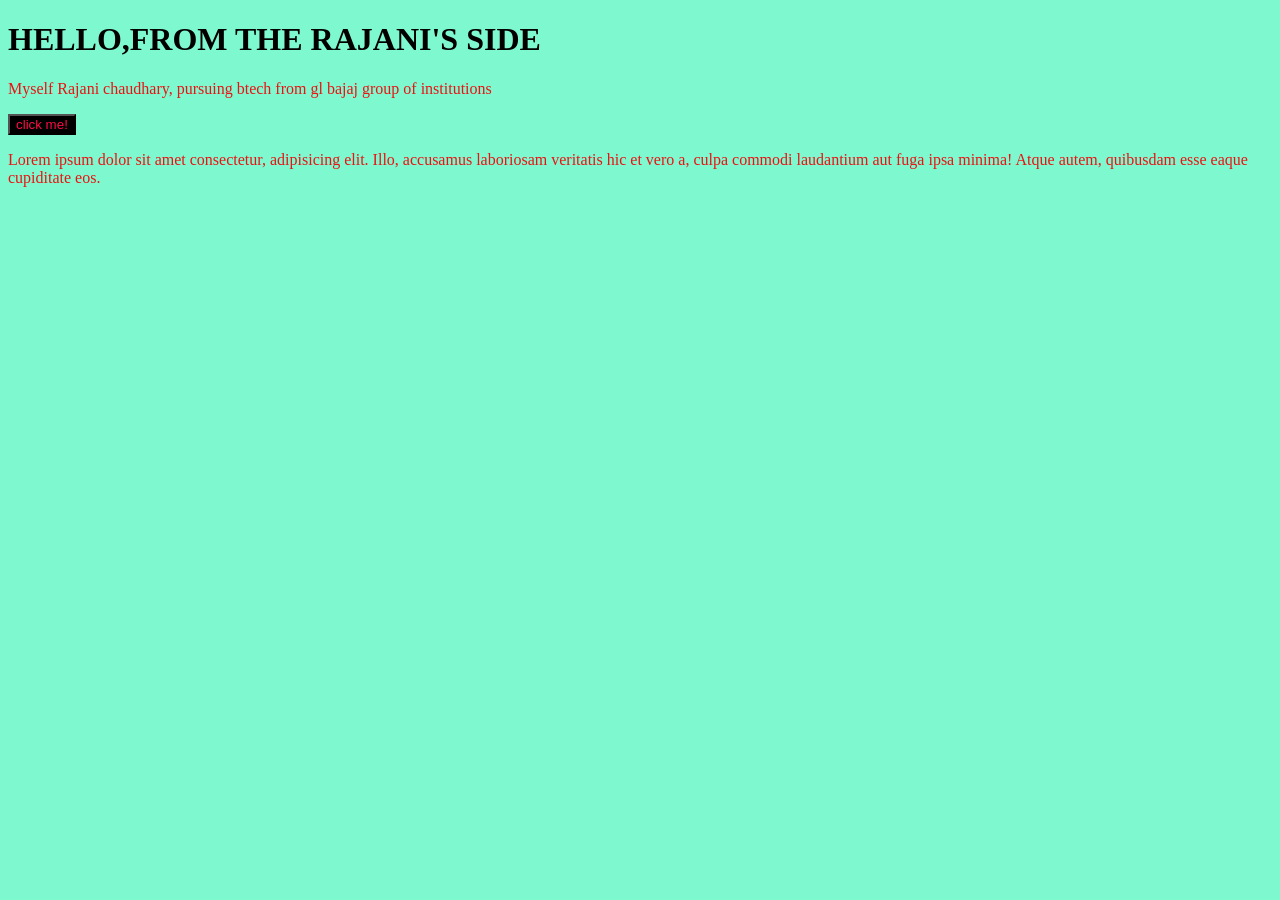
<file: index.html>
<!DOCTYPE html>
<html lang="en">
<head>
    <meta charset="UTF-8">
    <meta name="viewport" content="width=device-width, initial-scale=1.0">
    <title>basics of css </title>
    <link rel="stylesheet" href="style.css">
</head>
<body>
    <h1>HELLO,FROM THE RAJANI'S SIDE</h1>
    <p> Myself Rajani chaudhary, pursuing btech from gl bajaj group of institutions</p>
    <button>click me!</button>
    <p>Lorem ipsum dolor sit amet consectetur, adipisicing elit. Illo, accusamus laboriosam veritatis hic et vero a, culpa commodi laudantium aut fuga ipsa minima! Atque autem, quibusdam esse eaque cupiditate eos.</p>
</body>
</html>
</file>
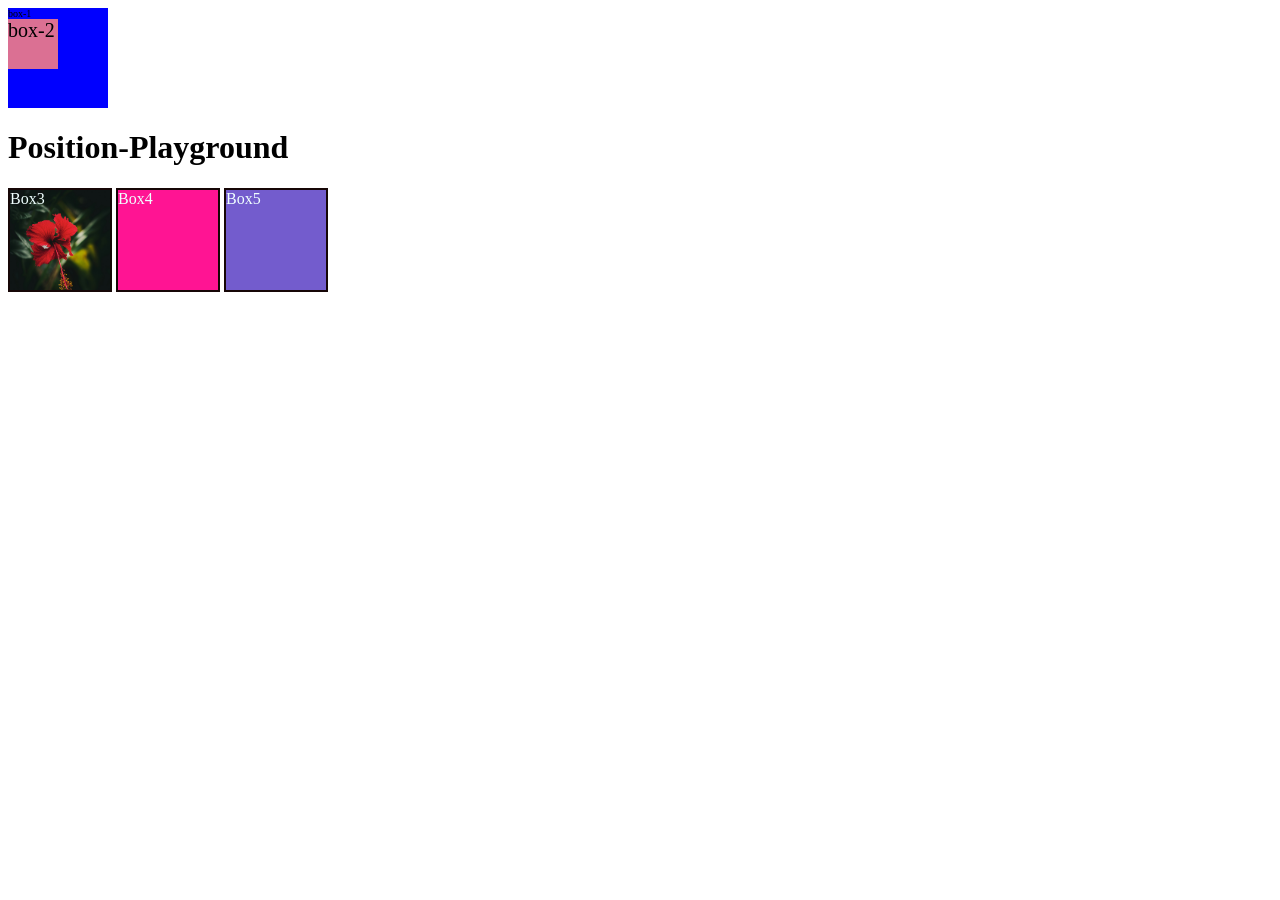
<file: level-5.html>
<!DOCTYPE html>
<html lang="en">
<head>
    <meta charset="UTF-8">
    <meta name="viewport" content="width=device-width, initial-scale=1.0">
    <title>level-3</title>
    <link rel="stylesheet" href="level-5.css">
</head>
<body>
    <div id="box-1">
        box-1
        <div id="box-2">box-2</div>
    </div>


    <h1> Position-Playground</h1>
    <div id="box-3">Box3</div>
    <div id="box-4">Box4</div>
    <div id="box-5">Box5</div>
</body>    
</html>
</file>
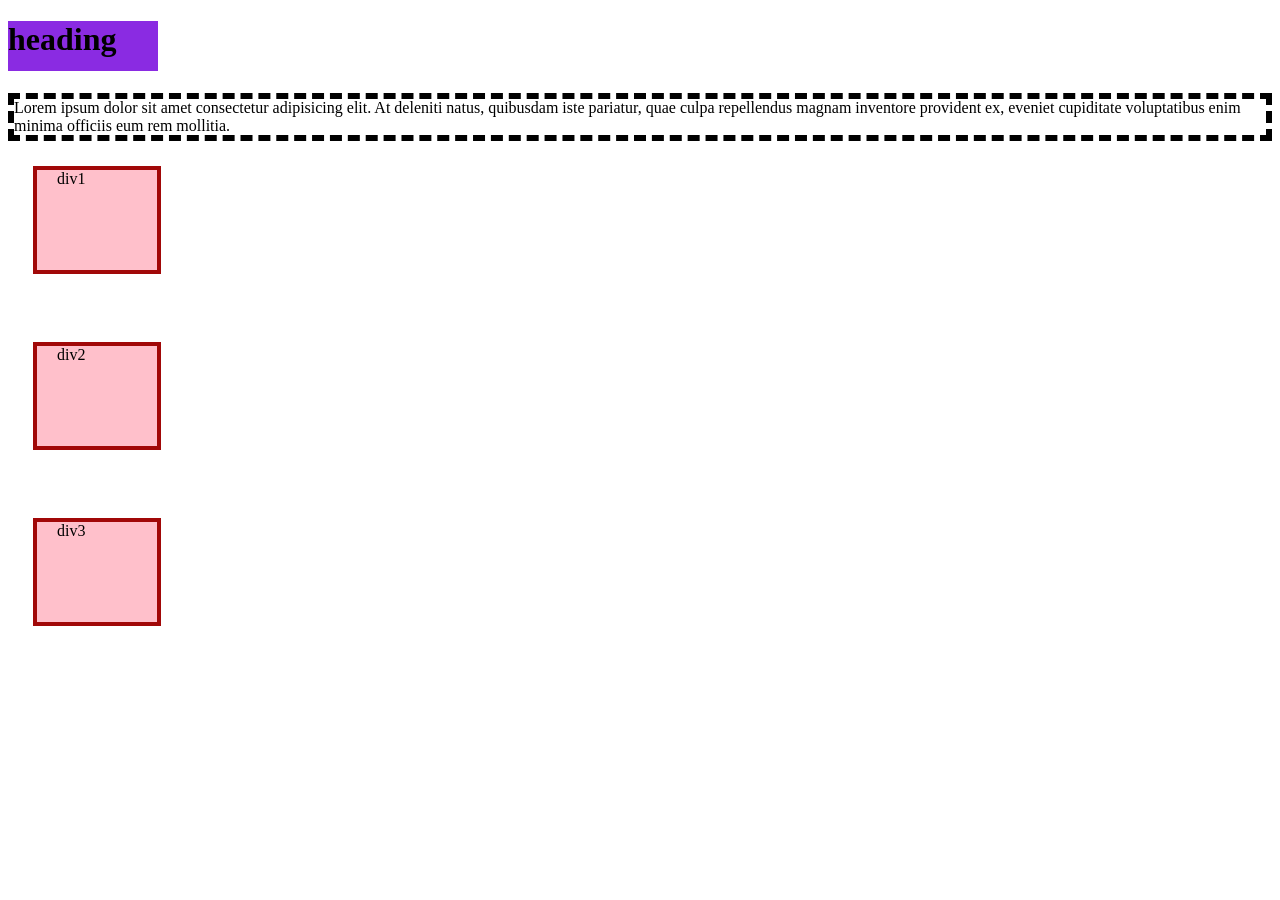
<file: level2.html>
<!DOCTYPE html>
<html lang="en">
<head>
    <meta charset="UTF-8">
    <meta name="viewport" content="width=device-width, initial-scale=1.0">
    <title>Level 2</title>
    <link rel="stylesheet" href="level_2.css">
</head>
<body>
    <h1>heading </h1>
    <p>
        Lorem ipsum dolor sit amet consectetur adipisicing elit. At deleniti natus, quibusdam iste pariatur, quae culpa repellendus magnam inventore provident ex, eveniet cupiditate voluptatibus enim minima officiis eum rem mollitia.
    </p>
    <div>div1</div>
    <br>
    <div>div2</div>
    <br>
    <div>div3</div>
</body>
</html>
</file>
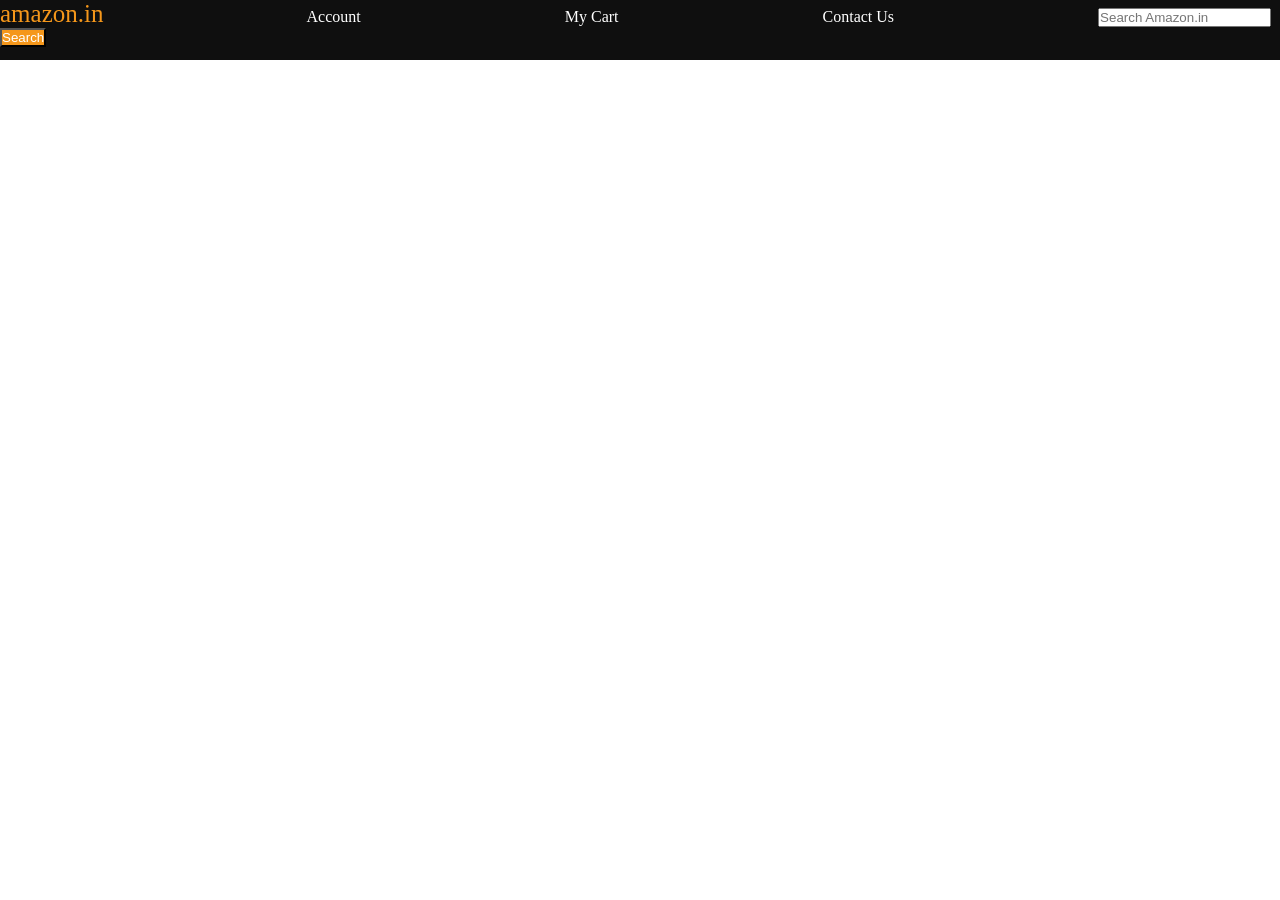
<file: practice-3.html>
<!DOCTYPE html>
<html lang="en">
<head>
    <meta charset="UTF-8">
    <meta name="viewport" content="width=device-width, initial-scale=1.0">
    <title>Practice 03</title>
    <link rel="stylesheet" href="practice-3.css">
</head>
<body>
    <div id="navbar">
        <a id="logo">amazon.in</a>
        <a href="">Account</a>
        <a href=""> My Cart</a>
        <a href=""> Contact Us</a>
        <input placeholder="Search Amazon.in">
        <button>Search</button>
    </div>
</body>
</html>
</file>
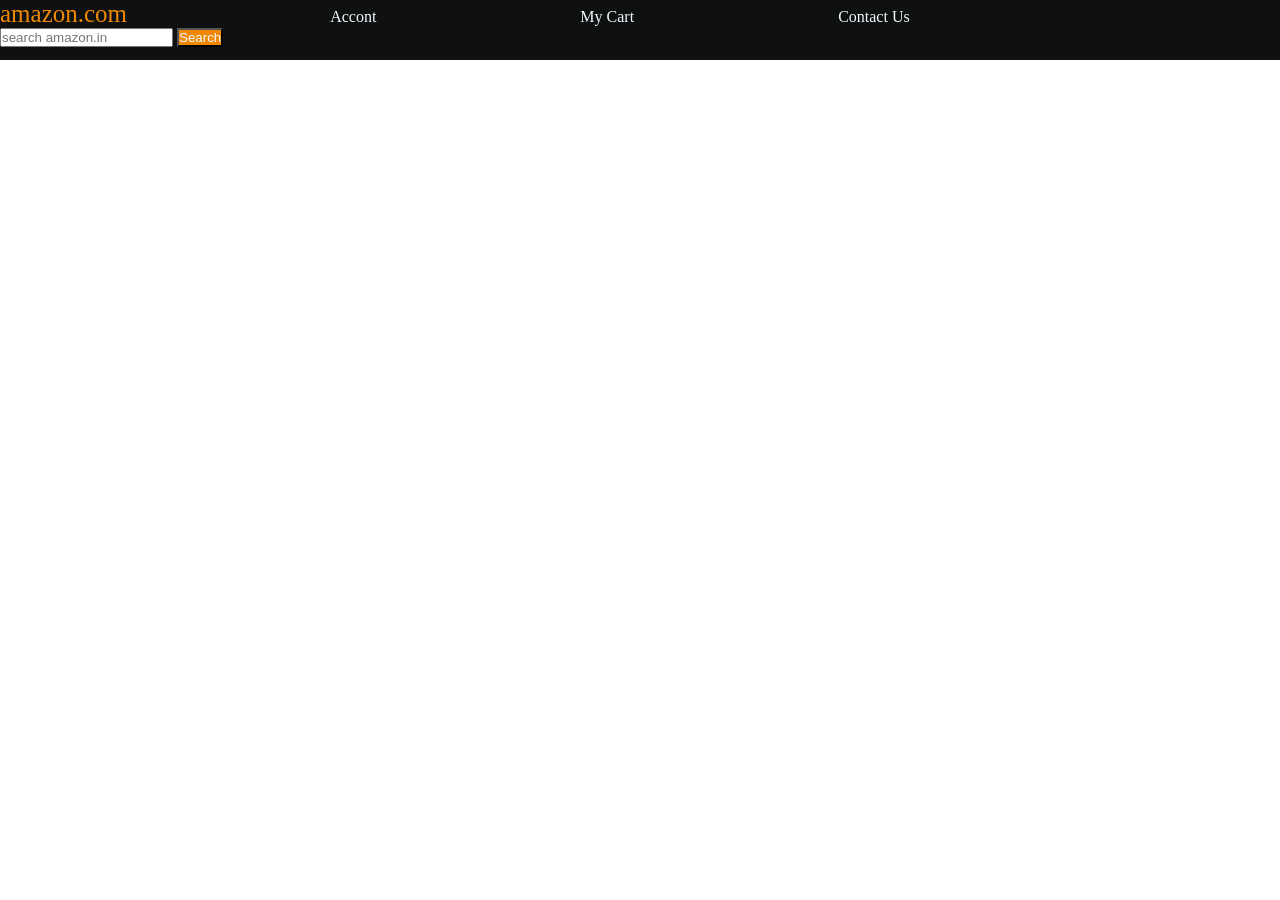
<file: practice-4.html>
<!DOCTYPE html>
<html lang="en">
<head>
    <meta charset="UTF-8">
    <meta name="viewport" content="width=device-width, initial-scale=1.0">
    <title>Practice-04</title>
    <link rel="stylesheet" href="practice-4.css">
</head>
<body>
    <div id="navbar">
    <a id="logo" href="">amazon.com</a>
    <a href="">Accont</a>
    <a href="">My Cart</a>
    <a href>Contact Us</a>
    <input placeholder="search amazon.in">
    <button>Search</button>
    </div>
</body>
</html>
</file>
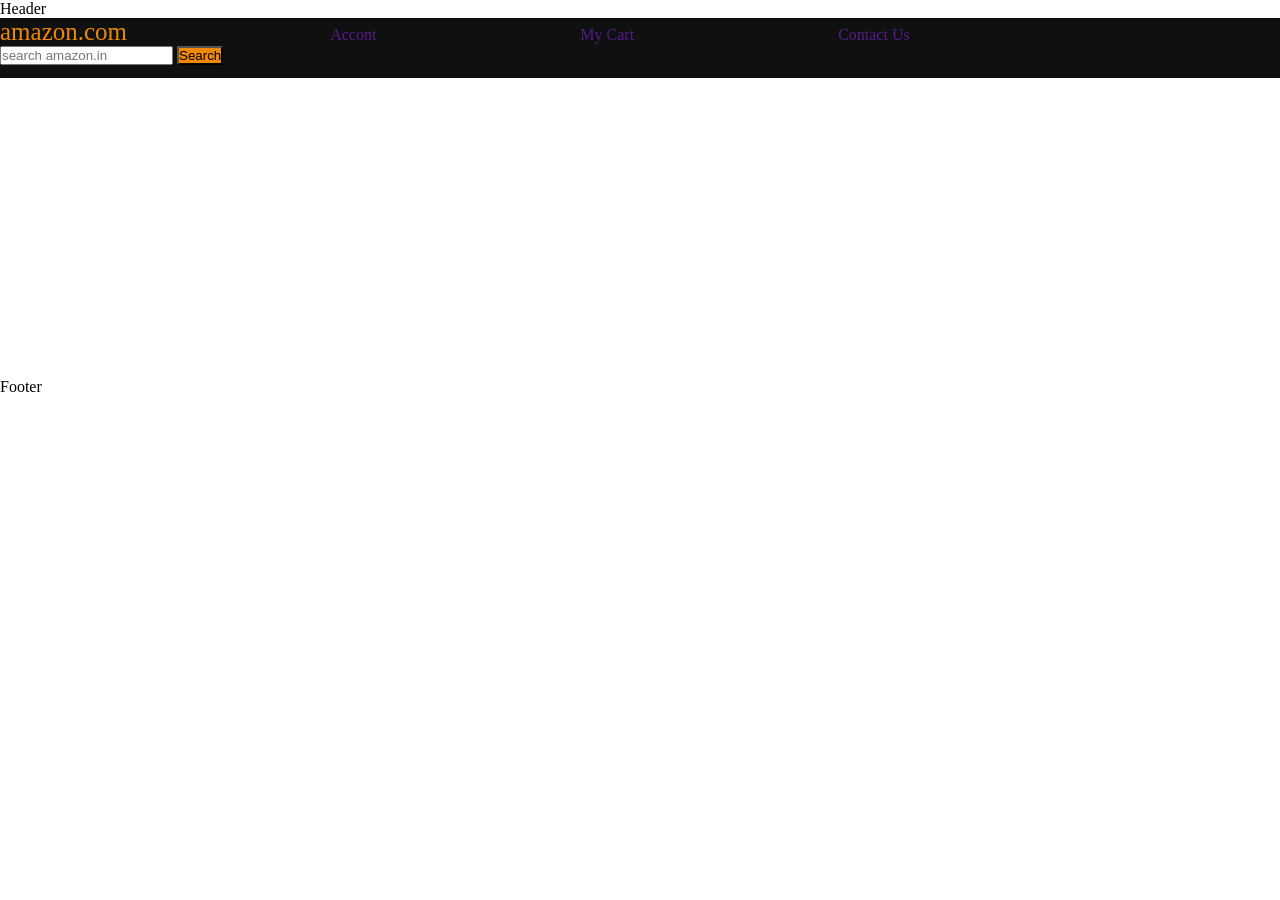
<file: practice-5.html>
<!DOCTYPE html>
<html lang="en">
<head>
    <meta charset="UTF-8">
    <meta name="viewport" content="width=device-width, initial-scale=1.0">
    <title>web page</title>
    <link rel="stylesheet" href="practice-5.css">
</head>
<body>
    <header>Header</header>
    <div id="navbar">
    <a id="logo" href="">amazon.com</a>
    <a href="">Accont</a>
    <a href="">My Cart</a>
    <a href>Contact Us</a>
    <input placeholder="search amazon.in">
    <button>Search</button>
    </div>
    <div id="content">
    <div class="contentbox"></div>
    <div class="contentbox"></div>
    <div class="contentbox"></div>
    <footer>Footer</footer>
    </div>
</body>
</html>
</file>
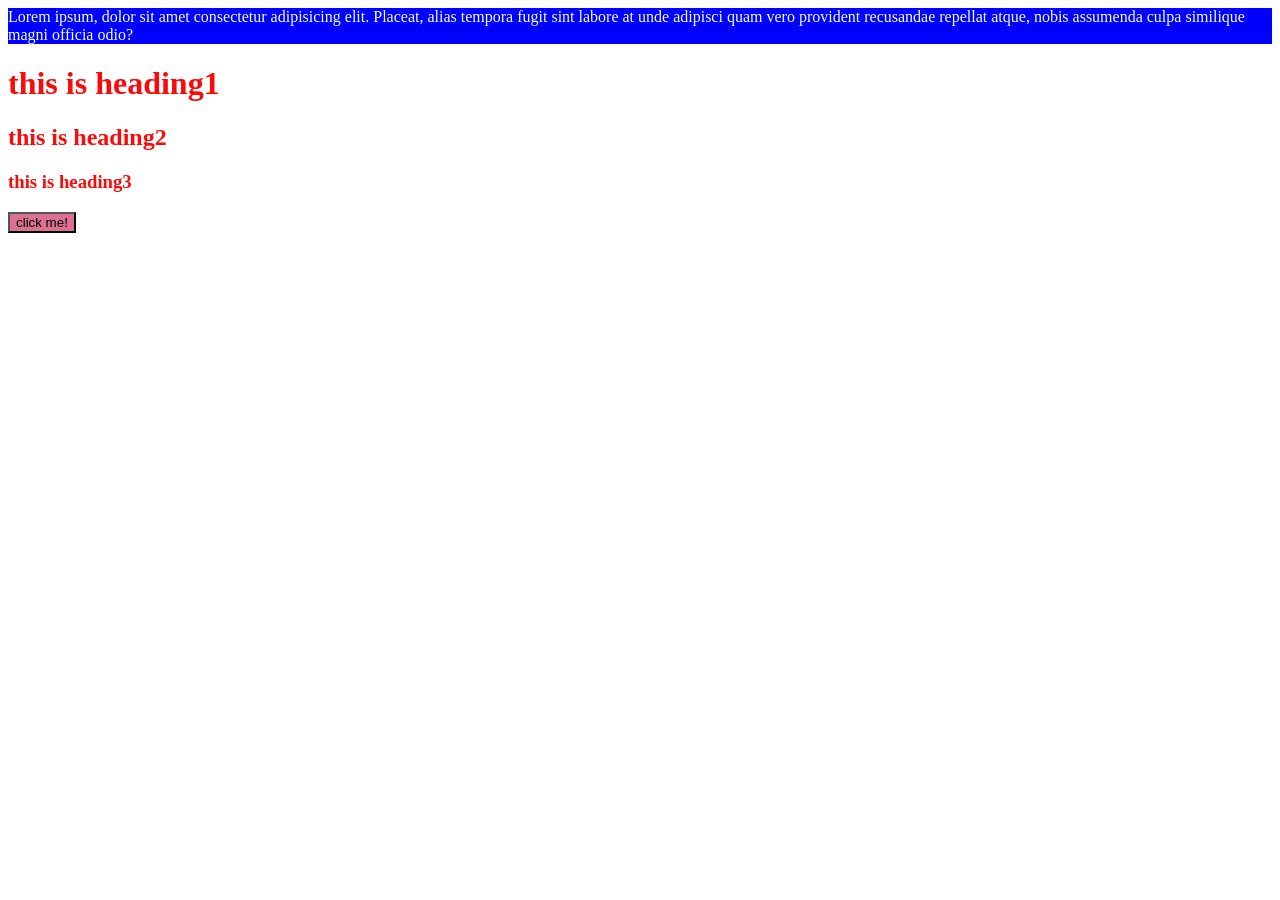
<file: practice.html>
<!DOCTYPE html>
<html lang="en">
<head>
    <meta charset="UTF-8">
    <meta name="viewport" content="width=device-width, initial-scale=1.0">
    <title>practice1</title>
    <link rel="stylesheet" href="style1_practice.css">
    <style>
        button{
            background-color:blue;
        }
    </style>
</head>
<body>
    <div id="box">
    Lorem ipsum, dolor sit amet consectetur adipisicing elit. Placeat, alias tempora fugit sint labore at unde adipisci quam vero provident recusandae repellat atque, nobis assumenda culpa similique magni officia odio?</200>
    </div>
</body>
</html>



<!DOCTYPE html>
<html lang="en">
<head>
    <meta charset="UTF-8">
    <meta name="viewport" content="width=device-width, initial-scale=1.0">
    <title>practice2</title>
</head>
<body>
    <h1 class="heading">this is heading1</h1>
    <h2 class="heading">this is heading2</h2>
    <h3 class="heading">this is heading3</h3>

    <button style="background-color: palevioletred;">click me!</button>
</body>
</html>
</file>
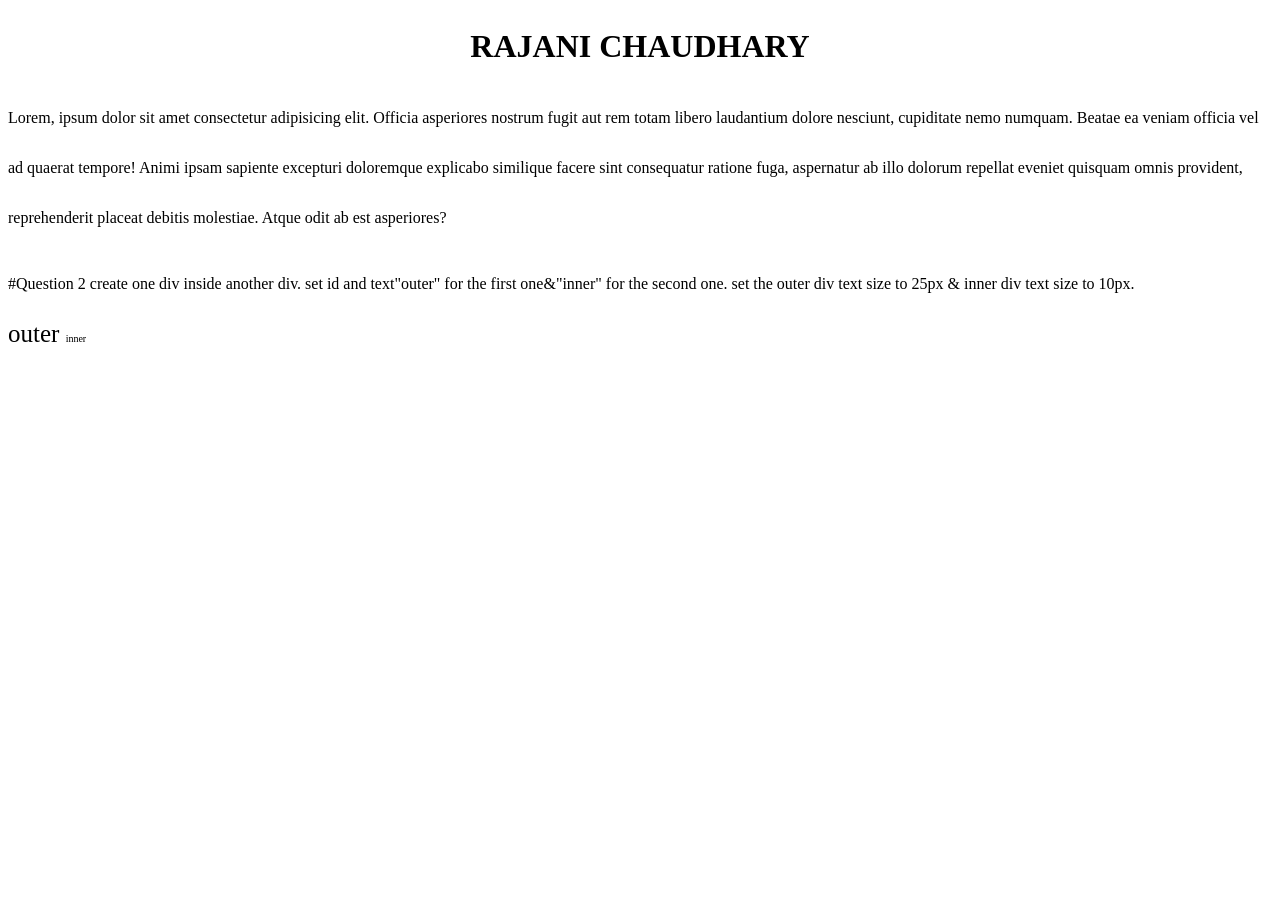
<file: practice_set2.html>
<!DOCTYPE html>
<html lang="en">
<head>
    <meta charset="UTF-8">
    <meta name="viewport" content="width=device-width, initial-scale=1.0">
    <title>QUESTION 1</title>
    <link rel="stylesheet" href="practice_set_2.css">
</head>
<body>
    <h1>RAJANI CHAUDHARY</h1>
    <P>
        Lorem, ipsum dolor sit amet consectetur adipisicing elit. Officia asperiores nostrum fugit aut rem totam libero laudantium dolore nesciunt, cupiditate nemo numquam. Beatae ea veniam officia vel ad quaerat tempore!
        Animi ipsam sapiente excepturi doloremque explicabo similique facere sint consequatur ratione fuga, aspernatur ab illo dolorum repellat eveniet quisquam omnis provident, reprehenderit placeat debitis molestiae. Atque odit ab est asperiores?
    </P>
</body>
</html>


#Question 2  create one div inside another div. set id and text"outer" for the first one&"inner" for the second one. set the outer div text size to 25px & inner div text size to 10px.

<!DOCTYPE html>
<html lang="en">
<head>
    <meta charset="UTF-8">
    <meta name="viewport" content="width=device-width, initial-scale=1.0">
    <title>Question 2</title>
</head>
<body>
    <div id="outer">
        outer
        <di id="inner">
        inner
        </div>
    </div>
</body>
</html>
</file>
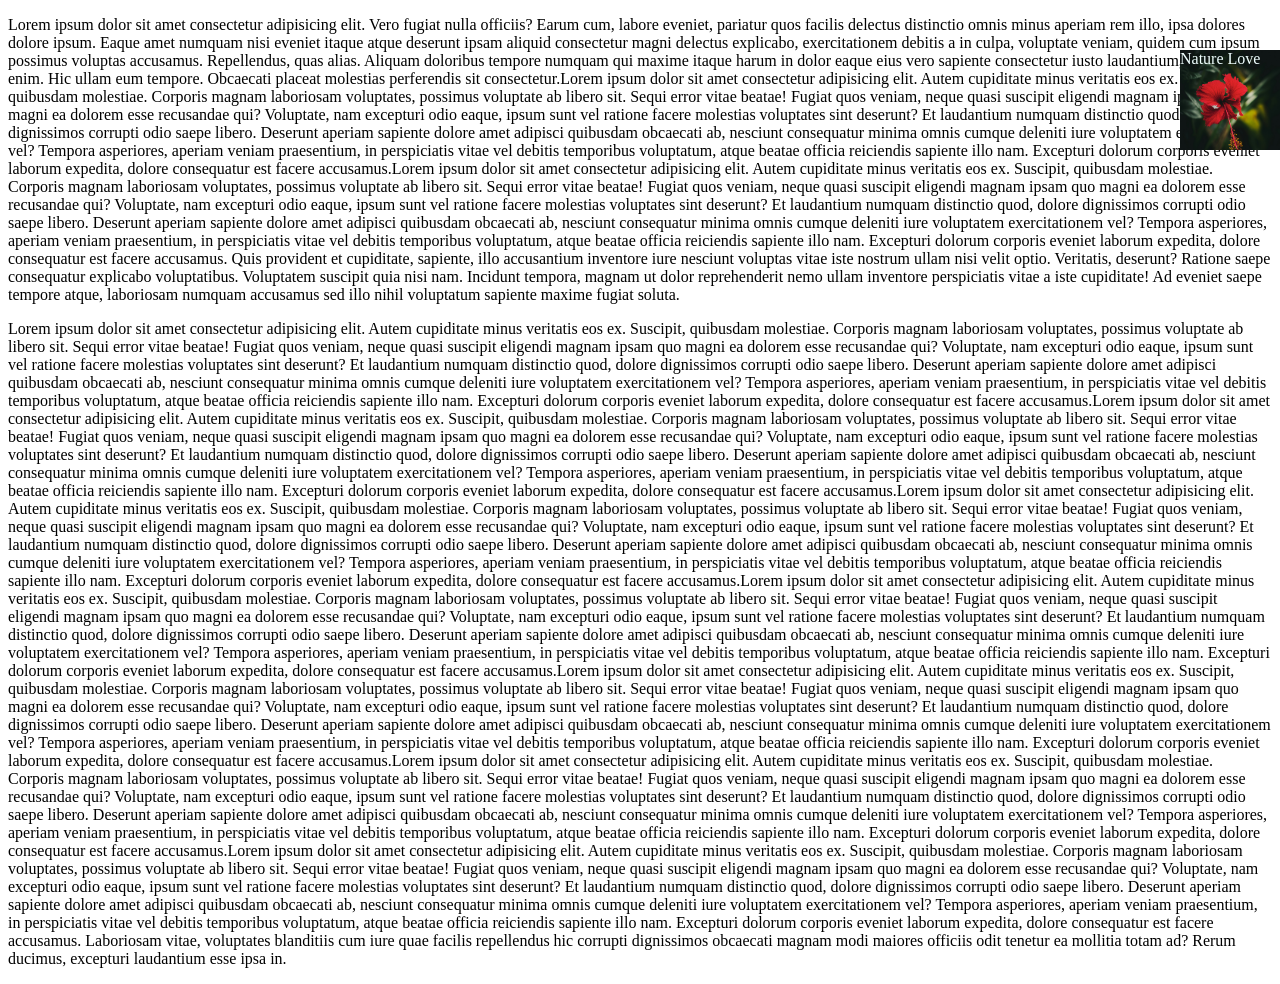
<file: practice_set_5.html>
<!DOCTYPE html>
<html lang="en">
<head>
    <meta charset="UTF-8">
    <meta name="viewport" content="width=device-width, initial-scale=1.0">
    <title>practice set 5</title>
    <link rel="stylesheet" href="practice_set_5.css">
</head>
<body>
    <p>
    Lorem ipsum dolor sit amet consectetur adipisicing elit. Vero fugiat nulla officiis? Earum cum, labore eveniet, pariatur quos facilis delectus distinctio omnis minus aperiam rem illo, ipsa dolores dolore ipsum.
    Eaque amet numquam nisi eveniet itaque atque deserunt ipsam aliquid consectetur magni delectus explicabo, exercitationem debitis a in culpa, voluptate veniam, quidem cum ipsum possimus voluptas accusamus. Repellendus, quas alias.
    Aliquam doloribus tempore numquam qui maxime itaque harum in dolor eaque eius vero sapiente consectetur iusto laudantium, commodi est enim. Hic ullam eum tempore. Obcaecati placeat molestias perferendis sit consectetur.Lorem ipsum dolor sit amet consectetur adipisicing elit. Autem cupiditate minus veritatis eos ex. Suscipit, quibusdam molestiae. Corporis magnam laboriosam voluptates, possimus voluptate ab libero sit. Sequi error vitae beatae!
    Fugiat quos veniam, neque quasi suscipit eligendi magnam ipsam quo magni ea dolorem esse recusandae qui? Voluptate, nam excepturi odio eaque, ipsum sunt vel ratione facere molestias voluptates sint deserunt?
    Et laudantium numquam distinctio quod, dolore dignissimos corrupti odio saepe libero. Deserunt aperiam sapiente dolore amet adipisci quibusdam obcaecati ab, nesciunt consequatur minima omnis cumque deleniti iure voluptatem exercitationem vel?
    Tempora asperiores, aperiam veniam praesentium, in perspiciatis vitae vel debitis temporibus voluptatum, atque beatae officia reiciendis sapiente illo nam. Excepturi dolorum corporis eveniet laborum expedita, dolore consequatur est facere accusamus.Lorem ipsum dolor sit amet consectetur adipisicing elit. Autem cupiditate minus veritatis eos ex. Suscipit, quibusdam molestiae. Corporis magnam laboriosam voluptates, possimus voluptate ab libero sit. Sequi error vitae beatae!
    Fugiat quos veniam, neque quasi suscipit eligendi magnam ipsam quo magni ea dolorem esse recusandae qui? Voluptate, nam excepturi odio eaque, ipsum sunt vel ratione facere molestias voluptates sint deserunt?
    Et laudantium numquam distinctio quod, dolore dignissimos corrupti odio saepe libero. Deserunt aperiam sapiente dolore amet adipisci quibusdam obcaecati ab, nesciunt consequatur minima omnis cumque deleniti iure voluptatem exercitationem vel?
    Tempora asperiores, aperiam veniam praesentium, in perspiciatis vitae vel debitis temporibus voluptatum, atque beatae officia reiciendis sapiente illo nam. Excepturi dolorum corporis eveniet laborum expedita, dolore consequatur est facere accusamus.
    Quis provident et cupiditate, sapiente, illo accusantium inventore iure nesciunt voluptas vitae iste nostrum ullam nisi velit optio. Veritatis, deserunt? Ratione saepe consequatur explicabo voluptatibus. Voluptatem suscipit quia nisi nam.
    Incidunt tempora, magnam ut dolor reprehenderit nemo ullam inventore perspiciatis vitae a iste cupiditate! Ad eveniet saepe tempore atque, laboriosam numquam accusamus sed illo nihil voluptatum sapiente maxime fugiat soluta.
    </p>
    <div>Nature Love</div>
    <p>Lorem ipsum dolor sit amet consectetur adipisicing elit. Autem cupiditate minus veritatis eos ex. Suscipit, quibusdam molestiae. Corporis magnam laboriosam voluptates, possimus voluptate ab libero sit. Sequi error vitae beatae!
    Fugiat quos veniam, neque quasi suscipit eligendi magnam ipsam quo magni ea dolorem esse recusandae qui? Voluptate, nam excepturi odio eaque, ipsum sunt vel ratione facere molestias voluptates sint deserunt?
    Et laudantium numquam distinctio quod, dolore dignissimos corrupti odio saepe libero. Deserunt aperiam sapiente dolore amet adipisci quibusdam obcaecati ab, nesciunt consequatur minima omnis cumque deleniti iure voluptatem exercitationem vel?
    Tempora asperiores, aperiam veniam praesentium, in perspiciatis vitae vel debitis temporibus voluptatum, atque beatae officia reiciendis sapiente illo nam. Excepturi dolorum corporis eveniet laborum expedita, dolore consequatur est facere accusamus.Lorem ipsum dolor sit amet consectetur adipisicing elit. Autem cupiditate minus veritatis eos ex. Suscipit, quibusdam molestiae. Corporis magnam laboriosam voluptates, possimus voluptate ab libero sit. Sequi error vitae beatae!
    Fugiat quos veniam, neque quasi suscipit eligendi magnam ipsam quo magni ea dolorem esse recusandae qui? Voluptate, nam excepturi odio eaque, ipsum sunt vel ratione facere molestias voluptates sint deserunt?
    Et laudantium numquam distinctio quod, dolore dignissimos corrupti odio saepe libero. Deserunt aperiam sapiente dolore amet adipisci quibusdam obcaecati ab, nesciunt consequatur minima omnis cumque deleniti iure voluptatem exercitationem vel?
    Tempora asperiores, aperiam veniam praesentium, in perspiciatis vitae vel debitis temporibus voluptatum, atque beatae officia reiciendis sapiente illo nam. Excepturi dolorum corporis eveniet laborum expedita, dolore consequatur est facere accusamus.Lorem ipsum dolor sit amet consectetur adipisicing elit. Autem cupiditate minus veritatis eos ex. Suscipit, quibusdam molestiae. Corporis magnam laboriosam voluptates, possimus voluptate ab libero sit. Sequi error vitae beatae!
    Fugiat quos veniam, neque quasi suscipit eligendi magnam ipsam quo magni ea dolorem esse recusandae qui? Voluptate, nam excepturi odio eaque, ipsum sunt vel ratione facere molestias voluptates sint deserunt?
    Et laudantium numquam distinctio quod, dolore dignissimos corrupti odio saepe libero. Deserunt aperiam sapiente dolore amet adipisci quibusdam obcaecati ab, nesciunt consequatur minima omnis cumque deleniti iure voluptatem exercitationem vel?
    Tempora asperiores, aperiam veniam praesentium, in perspiciatis vitae vel debitis temporibus voluptatum, atque beatae officia reiciendis sapiente illo nam. Excepturi dolorum corporis eveniet laborum expedita, dolore consequatur est facere accusamus.Lorem ipsum dolor sit amet consectetur adipisicing elit. Autem cupiditate minus veritatis eos ex. Suscipit, quibusdam molestiae. Corporis magnam laboriosam voluptates, possimus voluptate ab libero sit. Sequi error vitae beatae!
    Fugiat quos veniam, neque quasi suscipit eligendi magnam ipsam quo magni ea dolorem esse recusandae qui? Voluptate, nam excepturi odio eaque, ipsum sunt vel ratione facere molestias voluptates sint deserunt?
    Et laudantium numquam distinctio quod, dolore dignissimos corrupti odio saepe libero. Deserunt aperiam sapiente dolore amet adipisci quibusdam obcaecati ab, nesciunt consequatur minima omnis cumque deleniti iure voluptatem exercitationem vel?
    Tempora asperiores, aperiam veniam praesentium, in perspiciatis vitae vel debitis temporibus voluptatum, atque beatae officia reiciendis sapiente illo nam. Excepturi dolorum corporis eveniet laborum expedita, dolore consequatur est facere accusamus.Lorem ipsum dolor sit amet consectetur adipisicing elit. Autem cupiditate minus veritatis eos ex. Suscipit, quibusdam molestiae. Corporis magnam laboriosam voluptates, possimus voluptate ab libero sit. Sequi error vitae beatae!
    Fugiat quos veniam, neque quasi suscipit eligendi magnam ipsam quo magni ea dolorem esse recusandae qui? Voluptate, nam excepturi odio eaque, ipsum sunt vel ratione facere molestias voluptates sint deserunt?
    Et laudantium numquam distinctio quod, dolore dignissimos corrupti odio saepe libero. Deserunt aperiam sapiente dolore amet adipisci quibusdam obcaecati ab, nesciunt consequatur minima omnis cumque deleniti iure voluptatem exercitationem vel?
    Tempora asperiores, aperiam veniam praesentium, in perspiciatis vitae vel debitis temporibus voluptatum, atque beatae officia reiciendis sapiente illo nam. Excepturi dolorum corporis eveniet laborum expedita, dolore consequatur est facere accusamus.Lorem ipsum dolor sit amet consectetur adipisicing elit. Autem cupiditate minus veritatis eos ex. Suscipit, quibusdam molestiae. Corporis magnam laboriosam voluptates, possimus voluptate ab libero sit. Sequi error vitae beatae!
    Fugiat quos veniam, neque quasi suscipit eligendi magnam ipsam quo magni ea dolorem esse recusandae qui? Voluptate, nam excepturi odio eaque, ipsum sunt vel ratione facere molestias voluptates sint deserunt?
    Et laudantium numquam distinctio quod, dolore dignissimos corrupti odio saepe libero. Deserunt aperiam sapiente dolore amet adipisci quibusdam obcaecati ab, nesciunt consequatur minima omnis cumque deleniti iure voluptatem exercitationem vel?
    Tempora asperiores, aperiam veniam praesentium, in perspiciatis vitae vel debitis temporibus voluptatum, atque beatae officia reiciendis sapiente illo nam. Excepturi dolorum corporis eveniet laborum expedita, dolore consequatur est facere accusamus.Lorem ipsum dolor sit amet consectetur adipisicing elit. Autem cupiditate minus veritatis eos ex. Suscipit, quibusdam molestiae. Corporis magnam laboriosam voluptates, possimus voluptate ab libero sit. Sequi error vitae beatae!
    Fugiat quos veniam, neque quasi suscipit eligendi magnam ipsam quo magni ea dolorem esse recusandae qui? Voluptate, nam excepturi odio eaque, ipsum sunt vel ratione facere molestias voluptates sint deserunt?
    Et laudantium numquam distinctio quod, dolore dignissimos corrupti odio saepe libero. Deserunt aperiam sapiente dolore amet adipisci quibusdam obcaecati ab, nesciunt consequatur minima omnis cumque deleniti iure voluptatem exercitationem vel?
    Tempora asperiores, aperiam veniam praesentium, in perspiciatis vitae vel debitis temporibus voluptatum, atque beatae officia reiciendis sapiente illo nam. Excepturi dolorum corporis eveniet laborum expedita, dolore consequatur est facere accusamus.
    Laboriosam vitae, voluptates blanditiis cum iure quae facilis repellendus hic corrupti dignissimos obcaecati magnam modi maiores officiis odit tenetur ea mollitia totam ad? Rerum ducimus, excepturi laudantium esse ipsa in.</p>
</body>
</html>
</file>
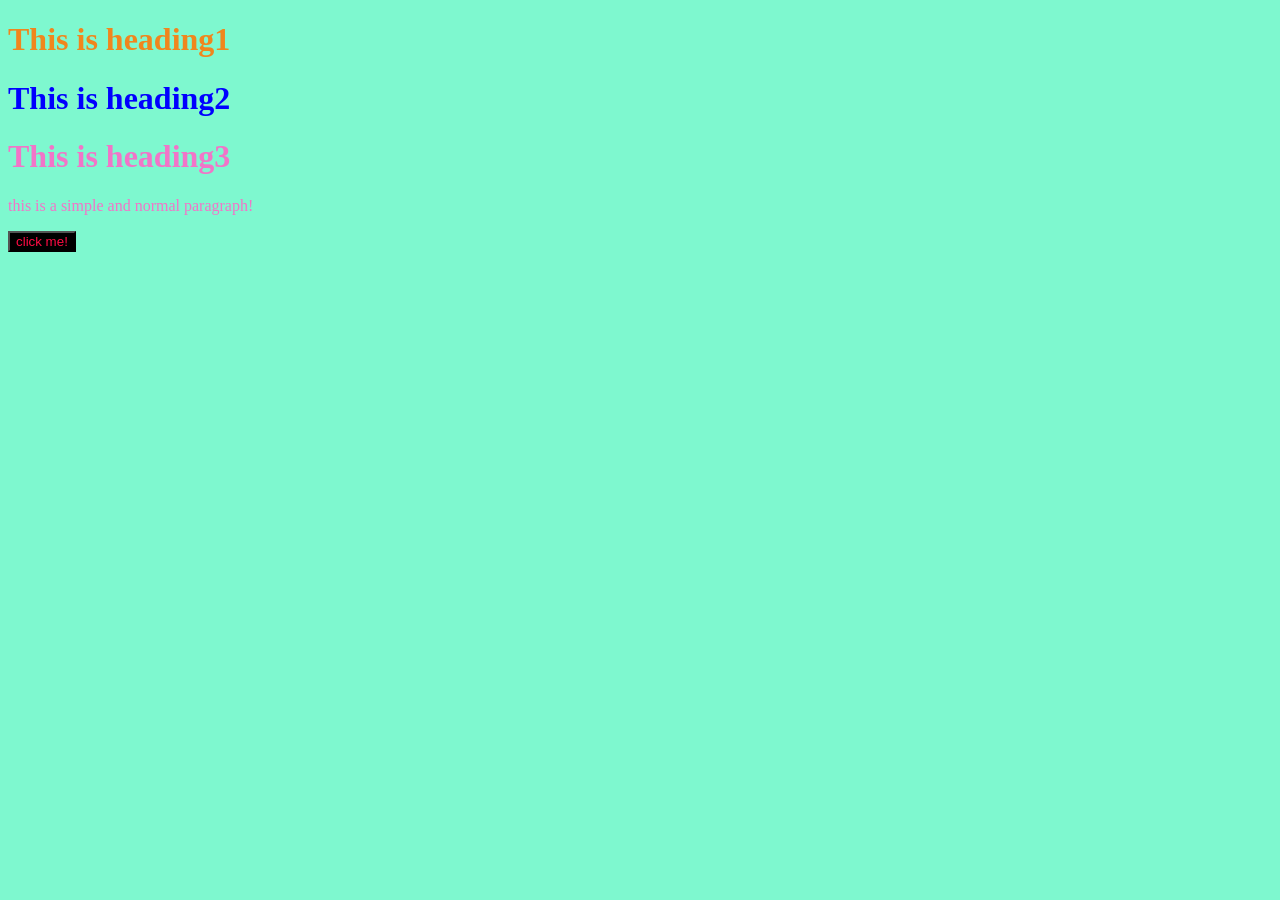
<file: selector.html>
<!DOCTYPE html>
<html lang="en">
<head>
    <meta charset="UTF-8">
    <meta name="viewport" content="width=device-width, initial-scale=1.0">
    <title>Selectors</title>
    <link rel="stylesheet" href="style.css">
</head>
<body>
   <h1 id="headingone">This is heading1</h1>
   <h1 id="headingtwo">This is heading2</h1>
   <h1 class="this is myclass">This is heading3</h1>
   <p class="this is myclass">this is a simple and normal paragraph!</p>
    <button>click me!</button>
</body>
</html>
</file>
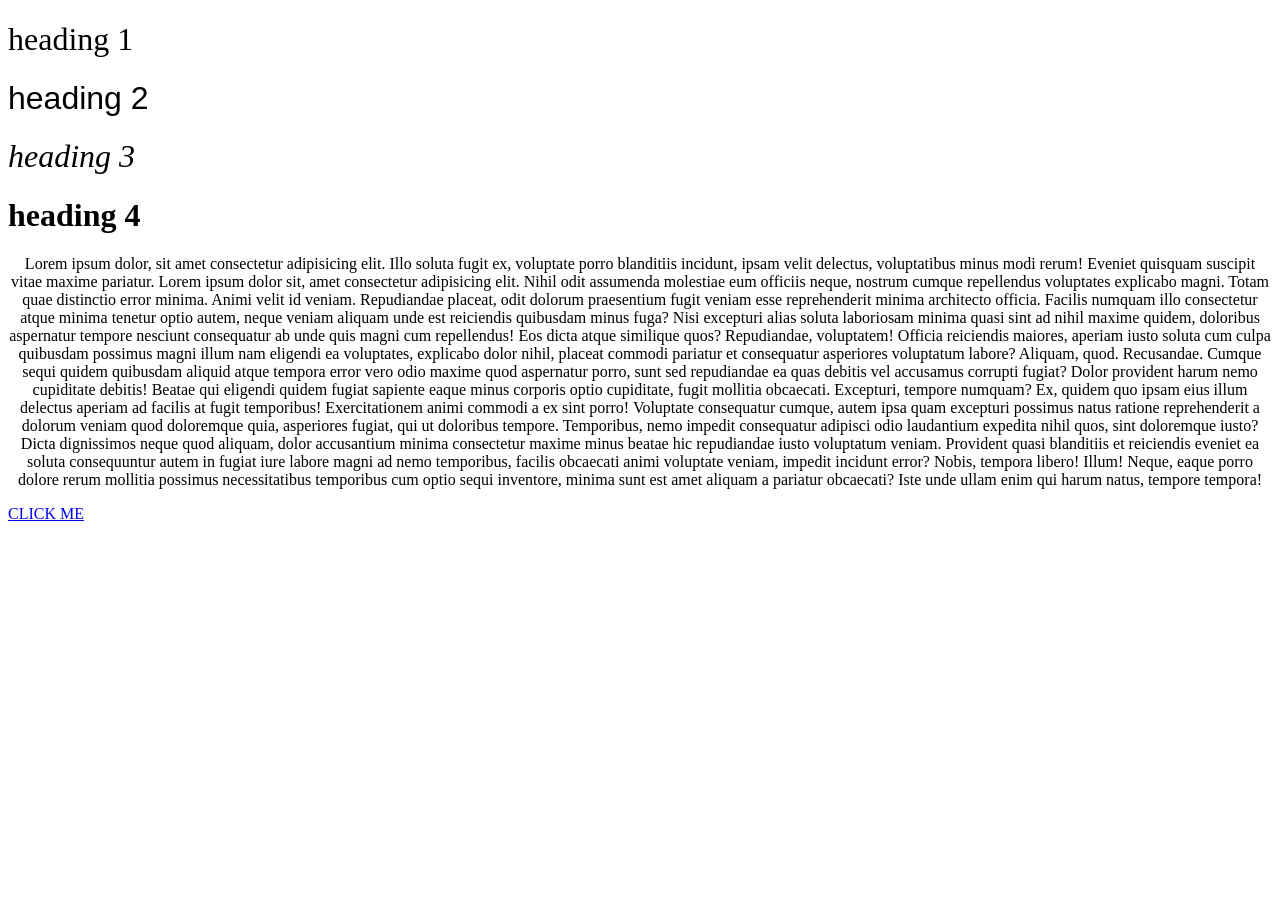
<file: text_properties.html>
<!DOCTYPE html>
<html lang="en">
<head>
    <meta charset="UTF-8">
    <meta name="viewport" content="width=device-width, initial-scale=1.0">
    <title>text properties</title>
    <link rel="stylesheet" href="paragraph_style.css">
</head>
<body>
    <h1 id="h1"> heading 1</h1>
    <h1 id="h2"> heading 2</h1>
    <h1 id="h3"> heading 3</h1>
    <h1 id="h4"> heading 4</h1>
   <p> Lorem ipsum dolor, sit amet consectetur adipisicing elit. Illo soluta fugit ex, voluptate porro blanditiis incidunt, ipsam velit delectus, voluptatibus minus modi rerum! Eveniet quisquam suscipit vitae maxime pariatur. Lorem ipsum dolor sit, amet consectetur adipisicing elit. Nihil odit assumenda molestiae eum officiis neque, nostrum cumque repellendus voluptates explicabo magni. Totam quae distinctio error minima. Animi velit id veniam.
    Repudiandae placeat, odit dolorum praesentium fugit veniam esse reprehenderit minima architecto officia. Facilis numquam illo consectetur atque minima tenetur optio autem, neque veniam aliquam unde est reiciendis quibusdam minus fuga?
    Nisi excepturi alias soluta laboriosam minima quasi sint ad nihil maxime quidem, doloribus aspernatur tempore nesciunt consequatur ab unde quis magni cum repellendus! Eos dicta atque similique quos? Repudiandae, voluptatem!
    Officia reiciendis maiores, aperiam iusto soluta cum culpa quibusdam possimus magni illum nam eligendi ea voluptates, explicabo dolor nihil, placeat commodi pariatur et consequatur asperiores voluptatum labore? Aliquam, quod. Recusandae.
    Cumque sequi quidem quibusdam aliquid atque tempora error vero odio maxime quod aspernatur porro, sunt sed repudiandae ea quas debitis vel accusamus corrupti fugiat? Dolor provident harum nemo cupiditate debitis!
    Beatae qui eligendi quidem fugiat sapiente eaque minus corporis optio cupiditate, fugit mollitia obcaecati. Excepturi, tempore numquam? Ex, quidem quo ipsam eius illum delectus aperiam ad facilis at fugit temporibus!
    Exercitationem animi commodi a ex sint porro! Voluptate consequatur cumque, autem ipsa quam excepturi possimus natus ratione reprehenderit a dolorum veniam quod doloremque quia, asperiores fugiat, qui ut doloribus tempore.
    Temporibus, nemo impedit consequatur adipisci odio laudantium expedita nihil quos, sint doloremque iusto? Dicta dignissimos neque quod aliquam, dolor accusantium minima consectetur maxime minus beatae hic repudiandae iusto voluptatum veniam.
    Provident quasi blanditiis et reiciendis eveniet ea soluta consequuntur autem in fugiat iure labore magni ad nemo temporibus, facilis obcaecati animi voluptate veniam, impedit incidunt error? Nobis, tempora libero! Illum!
    Neque, eaque porro dolore rerum mollitia possimus necessitatibus temporibus cum optio sequi inventore, minima sunt est amet aliquam a pariatur obcaecati? Iste unde ullam enim qui harum natus, tempore tempora!</p>
    <a href="http://www.google.com">CLICK ME</a>
</body>
</html>
</file>
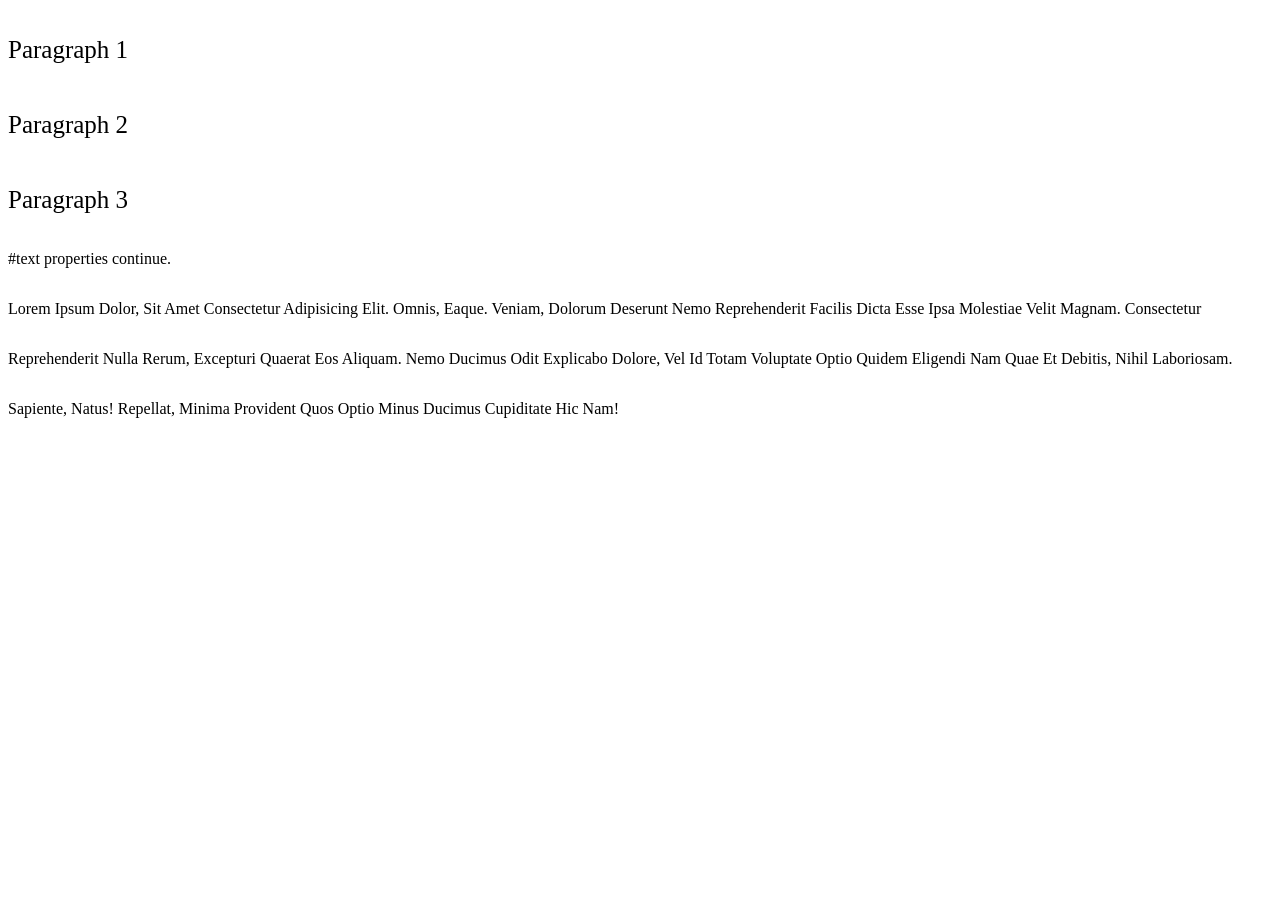
<file: units_in_css.html>
<!DOCTYPE html>
<html lang="en">
<head>
    <meta charset="UTF-8">
    <meta name="viewport" content="width=device-width, initial-scale=1.0">
    <title>units in css</title>
    <link rel="stylesheet" href="style_units.css">
</head>
<body>
    <p id="one">paragraph 1</p>
    <p id="two">paragraph 2</p>
    <p id="three">paragraph 3</p>
</body>
</html>

#text properties continue.

<!DOCTYPE html>
<html lang="en">
<head>
    <meta charset="UTF-8">
    <meta name="viewport" content="width=device-width, initial-scale=1.0">
    <title>text-properties 2</title>
</head>
<body>
    <p>
        Lorem ipsum dolor, sit amet consectetur adipisicing elit. Omnis, eaque. Veniam, dolorum deserunt nemo reprehenderit facilis dicta esse ipsa molestiae velit magnam. Consectetur reprehenderit nulla rerum, excepturi quaerat eos aliquam.
        Nemo ducimus odit explicabo dolore, vel id totam voluptate optio quidem eligendi nam quae et debitis, nihil laboriosam. Sapiente, natus! Repellat, minima provident quos optio minus ducimus cupiditate hic nam!
    </p>
</body>
</html>
</file>
<file: style.css>
p{
    color: rgb(234, 19, 19);
}
body{
    background-color: rgb(126, 248, 207);
}
button{
    color: rgb(254, 11, 68);
    background-color: black;
}

#headingone{
    color: rgb(240, 134, 29);
}
#headingtwo{
    color: blue;
}
.myclass{
    color: rgb(241, 117, 200);
}
</file>
<file: level-5.css>
#box-1{
    background-color: blue;
    height:100px;
    width:100px;
    font-size:10px;
}
#box-2{
    background-color:palevioletred;
    height:50px;
    width:50%;
    font-size: 2em;
}
#box-3,#box-4,#box-5{
    height: 100px;
    width: 100px;
    background-color: rgb(115, 92, 205);
    border: 2px,solid,rgb(22, 6, 6);
    display: inline-block;
    color: azure;
}
#box-3{
    top:20px;
    left: 10px;
    background-color: rgb(240, 107, 107);
}
#box-4{
    background-color: deeppink;
}
#box-3{
     background-image:url("flower_photo.jpg");
     background-size: cover;
}
</file>
<file: level_2.css>
h1{
    height:50px;
    background-color: blueviolet;
    width: 150px;
    
}
p{
    border-color: black;
    border-width: 6px;
    border-style:dashed;
}
div{
    height: 100px;
    width: 100px;
    background-color: pink;
    border: 4px solid rgb(161, 8, 8);
    /*text-align: left;*/
    padding-left: 20px;
    margin: 25px;;
}
</file>
<file: practice-3.css>
*{
    margin: 0px;
    padding: 0px;
    color: white;
}

#navbar {
    height: 60px;
    background-color: #0f0f0f;
}
button{
    background-color:  #f5971b;
}
#logo{
    color:  #f5971b;
    font-size: 25px;
}
a{
    margin-right: 200px;
    text-decoration: none;
}
</file>
<file: practice-4.css>
*{
    padding:0px;
    margin:0px;
    color: aliceblue;
}
#navbar{
    height:60px;
    background-color:#0f1111;
    
}
button{
    background-color: #f08804;
}
#logo{
    color: #f08804;
    font-size: 25px;
}
a{
    margin-right:200px;
    text-decoration:none;
}
</file>
<file: practice-5.css>
.contentbox{
    height: 100px;
    width: 100px;
}
*{
    padding:0px;
    margin:0px;
}
#navbar{
    height:60px;
    background-color:#0f1111;
    
}
button{
    background-color: #f08804;
}
#logo{
    color: #f08804;
    font-size: 25px;
}
a{
    margin-right:200px;
    text-decoration:none;
}
</file>
<file: style1_practice.css>
#box{
    background-color: blue;
    color: azure;
}
.heading{
    color: rgb(252, 9, 9);
}
button{
    background-color: green;
}
</file>
<file: practice_set_2.css>
*{
    font-family:'Franklin Gothic Medium';
    line-height: 50px;
}
h1{
    text-align: center;
    text-transform: capitalize;
}
#inner{
    font-size: 10px ;
}
#outer{
    font-size: 25px;
}
</file>
<file: practice_set_5.css>
div{
    height: 100px;
    width: 100px;
    background-image:url("flower_photo.jpg");
    background-size: cover;
    color: azure;
    position: absolute;
    right:0px;
    top: 50px;
}
</file>
<file: paragraph_style.css>
p{
    text-align: center;
}
#h1{
    font-weight:100;
}
#h2{
    font-weight: 300;
    font-family: 'Franklin Gothic Medium', 'Arial Narrow', Arial, sans-serif;
}
#h3{
    font-weight:lighter;
    font-style: oblique;
}
#h4{
    font-family: 'Times New Roman', Times, serif;
}
</file>
<file: style_units.css>
#one{
    font-size: 25px;
}
#two{
    font-size: 25px;
}
#three{
    font-size: 25px;
}
p{
    line-height: 50px;
    text-transform: capitalize;
}
</file>
